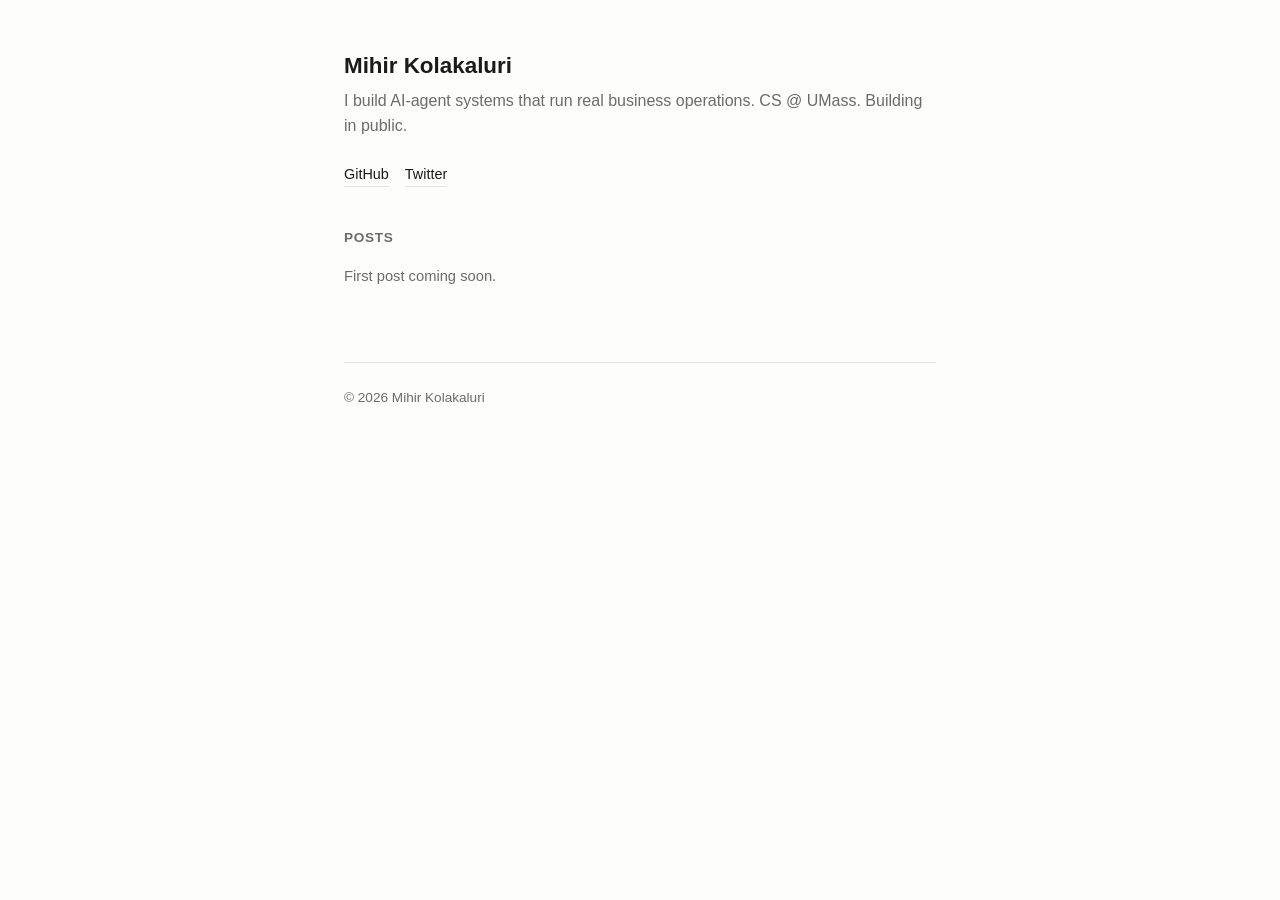
<file: index.html>
<!doctype html>
<html lang="en">
<head>
  <meta charset="utf-8">
  <meta name="viewport" content="width=device-width, initial-scale=1">
  <title>Mihir Kolakaluri</title>
  <meta name="description" content="I build AI-agent systems that run real business operations. Building in public.">
  <link rel="stylesheet" href="style.css">
</head>
<body>
  <main>
    <header>
      <h1>Mihir Kolakaluri</h1>
      <p class="tagline">I build AI-agent systems that run real business operations. CS @ UMass. Building in public.</p>
      <nav class="links">
        <a href="https://github.com/MK60710">GitHub</a>
        <a href="https://twitter.com/">Twitter</a>
      </nav>
    </header>

    <h2 class="section-title">Posts</h2>
    <ul class="post-list">
      <!-- Each published post gets a <li> here, newest first. -->
      <li class="empty-note">First post coming soon.</li>
    </ul>

    <footer>
      &copy; 2026 Mihir Kolakaluri
    </footer>
  </main>
</body>
</html>
</file>
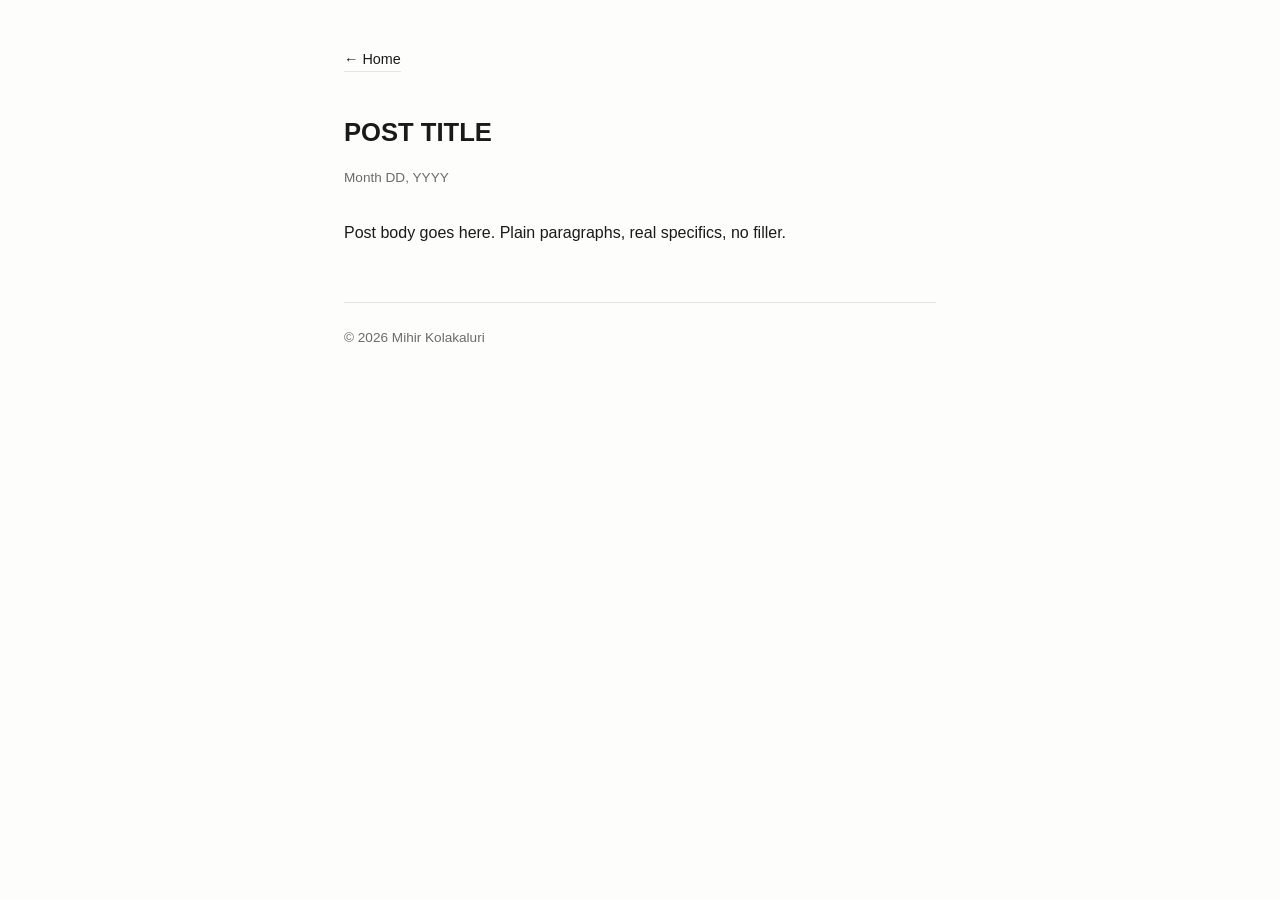
<file: posts/_template.html>
<!doctype html>
<html lang="en">
<head>
  <meta charset="utf-8">
  <meta name="viewport" content="width=device-width, initial-scale=1">
  <title>POST TITLE — Mihir Kolakaluri</title>
  <meta name="description" content="One-sentence description for search/social previews.">
  <link rel="stylesheet" href="../style.css">
</head>
<body>
  <main>
    <nav class="links"><a href="../index.html">&larr; Home</a></nav>
    <article>
      <header>
        <h1>POST TITLE</h1>
        <p class="post-meta">Month DD, YYYY</p>
      </header>
      <p>Post body goes here. Plain paragraphs, real specifics, no filler.</p>
    </article>
    <footer>
      &copy; 2026 Mihir Kolakaluri
    </footer>
  </main>
</body>
</html>
</file>
<file: style.css>
:root {
  color-scheme: light dark;
  --bg: #fdfdfc;
  --fg: #1a1a1a;
  --muted: #6b6b6b;
  --accent: #1a56db;
  --border: #e5e5e3;
}

@media (prefers-color-scheme: dark) {
  :root {
    --bg: #14140f;
    --fg: #f0f0ec;
    --muted: #9a9a92;
    --accent: #6fa3ff;
    --border: #2a2a24;
  }
}

* { box-sizing: border-box; }

body {
  margin: 0;
  background: var(--bg);
  color: var(--fg);
  font-family: -apple-system, BlinkMacSystemFont, "Segoe UI", Helvetica, Arial, sans-serif;
  line-height: 1.6;
}

main {
  max-width: 640px;
  margin: 0 auto;
  padding: 3rem 1.5rem 5rem;
}

header h1 {
  font-size: 1.4rem;
  margin: 0 0 0.25rem;
}

header p.tagline {
  color: var(--muted);
  margin: 0 0 1.5rem;
}

nav.links {
  display: flex;
  gap: 1rem;
  margin-bottom: 2.5rem;
  font-size: 0.9rem;
}

nav.links a {
  color: var(--fg);
  border-bottom: 1px solid var(--border);
}

a {
  color: var(--accent);
  text-decoration: none;
}

a:hover { text-decoration: underline; }

h2.section-title {
  font-size: 0.85rem;
  text-transform: uppercase;
  letter-spacing: 0.05em;
  color: var(--muted);
  margin: 2.5rem 0 1rem;
}

ul.post-list {
  list-style: none;
  margin: 0;
  padding: 0;
}

ul.post-list li {
  margin-bottom: 1.1rem;
  padding-bottom: 1.1rem;
  border-bottom: 1px solid var(--border);
}

ul.post-list li:last-child {
  border-bottom: none;
}

ul.post-list .post-title {
  font-size: 1.05rem;
  font-weight: 600;
}

ul.post-list .post-date {
  color: var(--muted);
  font-size: 0.85rem;
}

ul.post-list .post-desc {
  color: var(--muted);
  font-size: 0.92rem;
  margin-top: 0.15rem;
}

.empty-note {
  color: var(--muted);
  font-size: 0.92rem;
}

article header {
  margin-bottom: 2rem;
}

article .post-meta {
  color: var(--muted);
  font-size: 0.85rem;
}

article h1 { font-size: 1.6rem; }

footer {
  margin-top: 3.5rem;
  padding-top: 1.5rem;
  border-top: 1px solid var(--border);
  color: var(--muted);
  font-size: 0.85rem;
}
</file>
